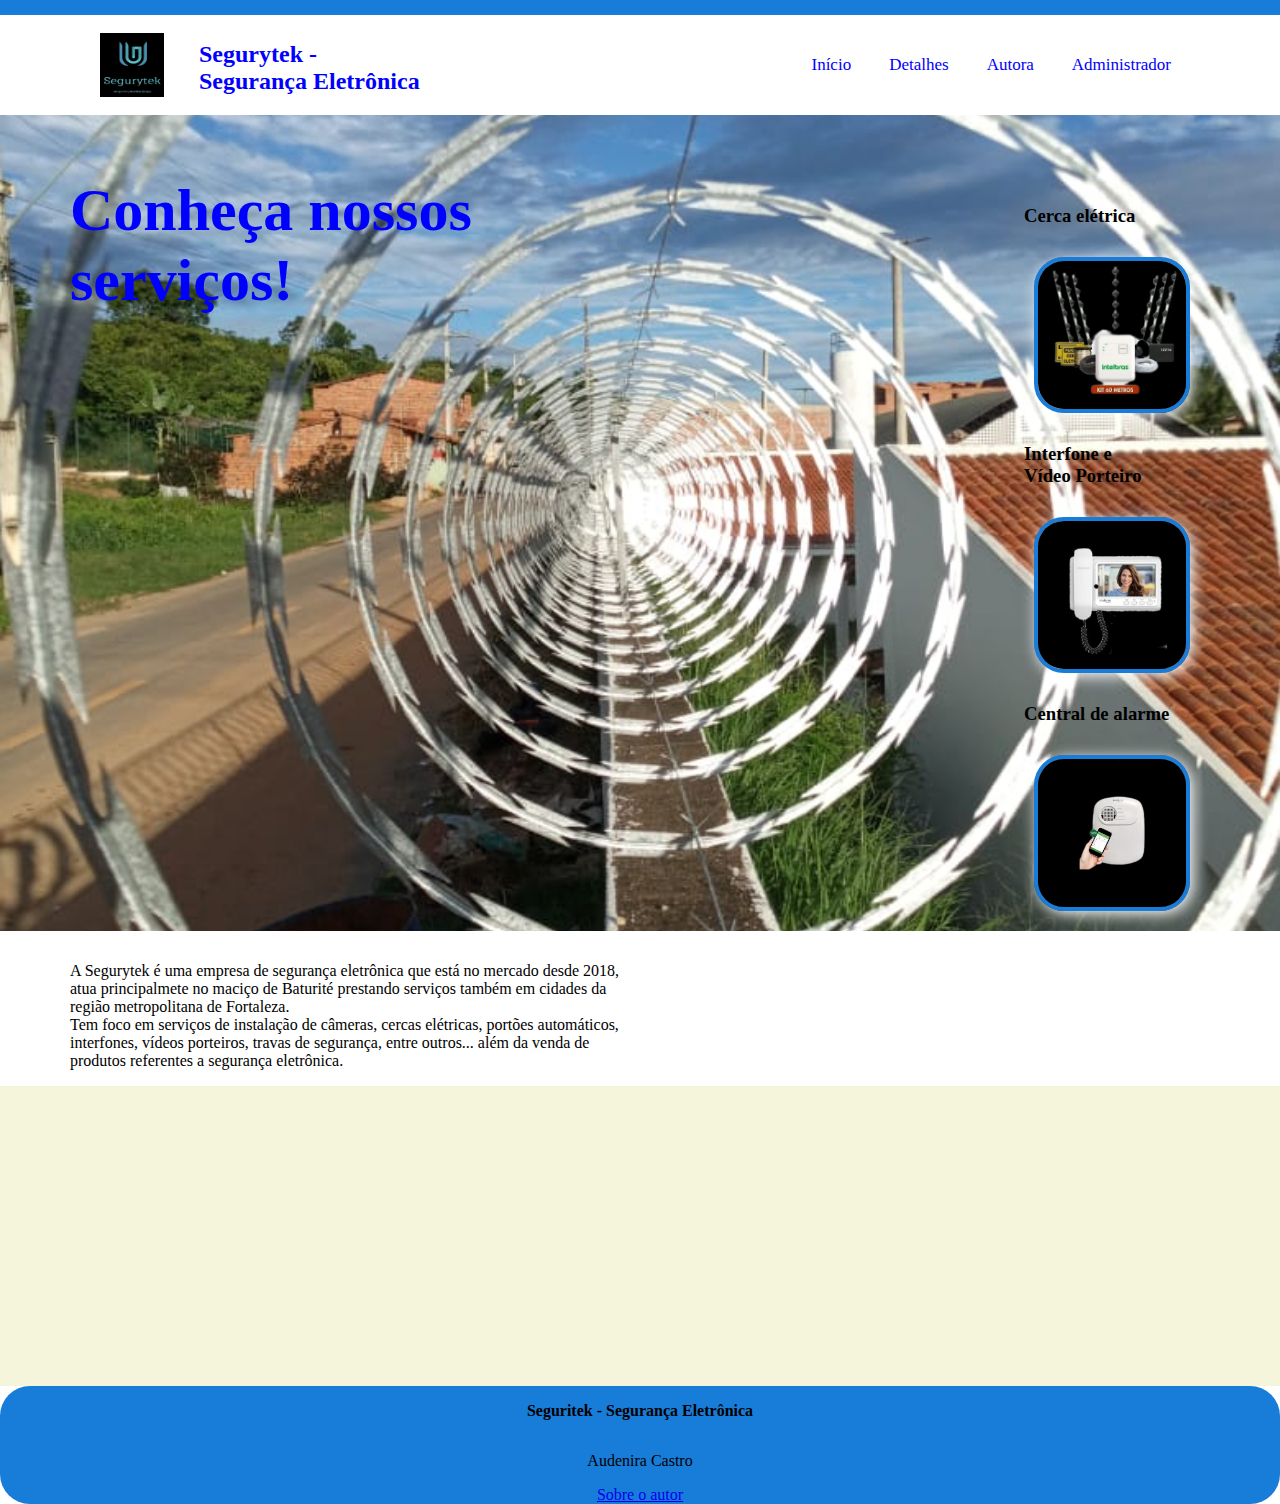
<file: index.html>
<!DOCTYPE html>
<html lang="en">

<head>
    <meta charset="UTF-8">
    <meta http-equiv="X-UA-Compatible" content="IE=edge">
    <meta name="viewport" content="width=device-width, initial-scale=1.0">
    <link rel="stylesheet" href="style2.css">
    <title>Segurytek</title>
    <style>
        
    </style>
</head>

<body>
    <div class="line"> </div>
    <div class="container">
        <header class="topo">
            <div class="logo">
                <img src="logo2.jpeg" alt="logo">
                <h2 class="nome-empresa">Segurytek - <br> Segurança Eletrônica</h2>
            </div>
            <div class="menu">
                <div class="cabecalho-menu">
                    <img src="menu.png" alt="logo">
                </div>
                <ul class="menu1">
                    <li><a href="index.html">Início</a></li>
                    <li><a href="detalhes.html">Detalhes</a></li>
                    <li><a href="autor.html">Autora</a></li>
                    <li><a href="administrador.html">Administrador</a>
                        <ul class="submenu">
                            <a href="cadastrodeusuario.html">Cadastro de Usuário</a>
                            <a href="cadastrodeproduto.html">Cadastro de Produtos</a>


                        </ul>
                    </li>
                </ul>
            </div>
    </div>
    </header>
    <main>

        <section class="banner">
            <div class="container">
                <div class="container-banner">
                    <h4> Conheça nossos <br> serviços!</h4>
                    <div class="banner-imagens">
                        <h3>Cerca elétrica</h3>
                        <img src="cerca-eletrica.jpeg">
                        <h3>Interfone e <br> Vídeo Porteiro</h3>
                        <img src="interfones-e-videos-porteiros.jpeg">
                        <h3>Central de alarme</h3>
                        <img src="inter.jpeg">
                    </div>
                </div>
            </div>
        </section>
        <section class="textos">
            <div class="container">
                <div class="container-textos">
                    <div class="barra"></div>
                    <p>A Segurytek é uma empresa de segurança eletrônica que está no mercado desde 2018,<br> atua
                        principalmete
                        no maciço de Baturité prestando serviços também em cidades da <br> região metropolitana de
                        Fortaleza.<br>
                        Tem foco em serviços de instalação de câmeras, cercas elétricas, portões automáticos,<br>
                        interfones,
                        vídeos porteiros, travas de segurança, entre outros... além da venda de <br>produtos referentes
                        a
                        segurança eletrônica.</p>
                </div>
            </div>
        </section>

        <section class="produtos">
            <div class="container">
                <div class="container-produtos">

                </div>
            </div>
        </section>
    </main>

    <footer style="background-color: #187cd9;">
        <p><b>Seguritek - Segurança Eletrônica</b></p>
        <p> Audenira Castro</p>
        <a href="autor.html"> Sobre o autor</a>
    </footer>
</body>

</html>
</file>
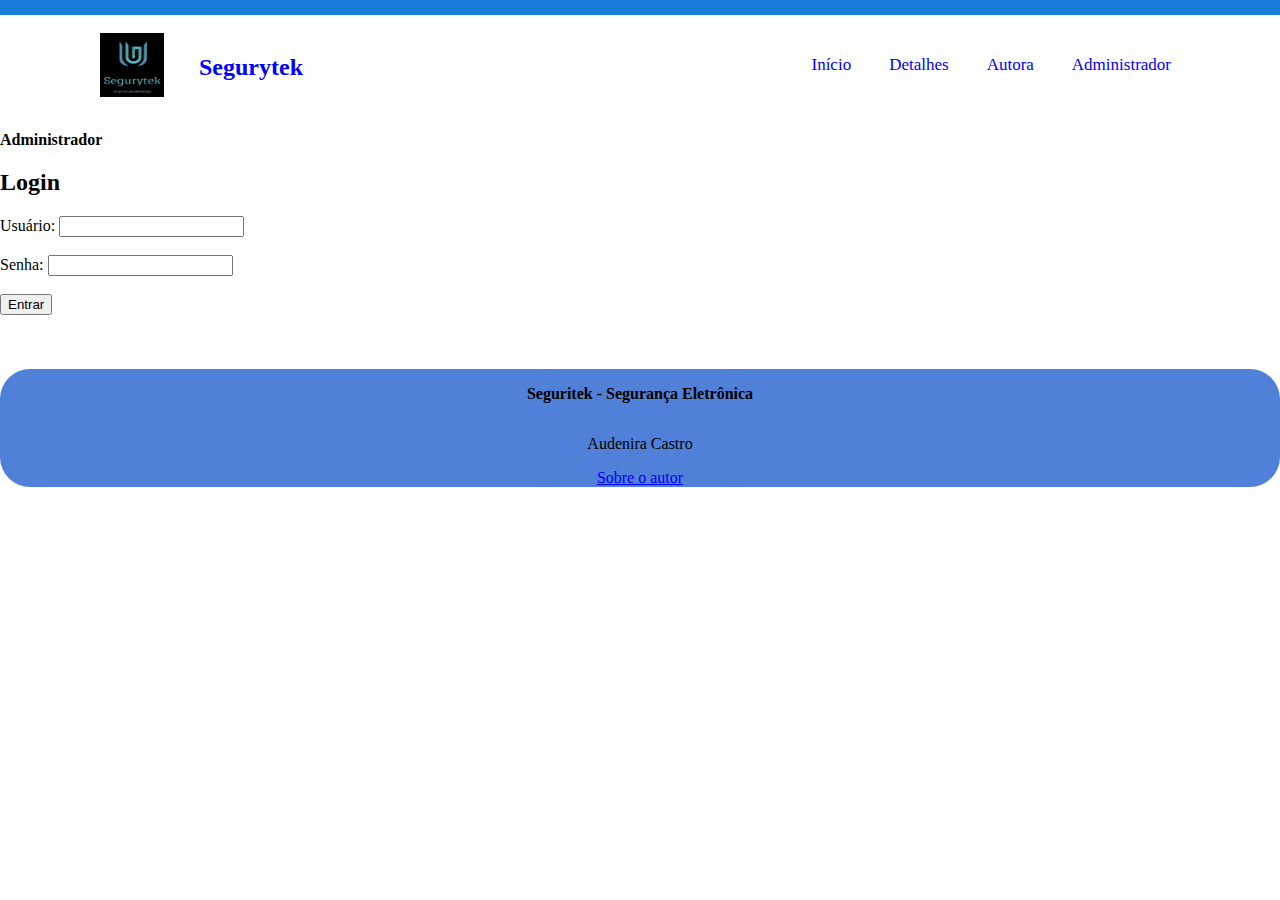
<file: administrador.html>
<!DOCTYPE html>
<html lang="en">
<head>
    <meta charset="UTF-8">
    <meta http-equiv="X-UA-Compatible" content="IE=edge">
    <meta name="viewport" content="width=device-width, initial-scale=1.0">
    <link rel="stylesheet" href="style.css">
    <title>Document</title>
</head>
<body>
    <div class="line4"> </div>
    <div class="container4">
        <header class="topo4">
            <div class="logo">
                <img src="logo2.jpeg" alt="logo" width="100" height="100">
                <h2 class="nome-empresa">Segurytek</h2>
            </div>
            <div class="menu">
                <div class="cabecalho-menu">
                                    </div>
                <ul class="menu1">
                    <li><a href="index.html">Início</a></li>
                    <li><a href="detalhes.html">Detalhes</a></li>
                    <li><a href="autor.html">Autora</a></li>  
                    <li><a href="administrador.html">Administrador</a>
                        <ul class="submenu">
                            <a href="cadastrodeusuario.html">Cadastro de Usuário</a>
                            <a href="cadastrodeproduto.html">Cadastro de Produtos</a>
                        
                    </ul>
                    </ul>
            </div>
    </div> 
        </header>
                      <main class="meio">
            <p><b>Administrador</b></p>
            <form action>
                <h2>Login</h2>
                <label for="usuario">Usuário:</label>
                <input type="text" id="usuario" name="usuario">
<br>
<br>
                <label for="senha">Senha:</label>
                <input type="text" id="senha" name="senha">
<br>
<br>
                <input type="submit" value="Entrar">
            </form>
                              <br>
                              <br>
                              <br>
                                     </main>
        <div class="footer-4">
            <footer style="background-color: rgb(80, 128, 216);">
                <p><b>Seguritek - Segurança Eletrônica</b></p>
                <p> Audenira Castro</p>
                <a href="autor.html"> Sobre o autor</a>
            </footer>
 

</body>

</html>
</file>
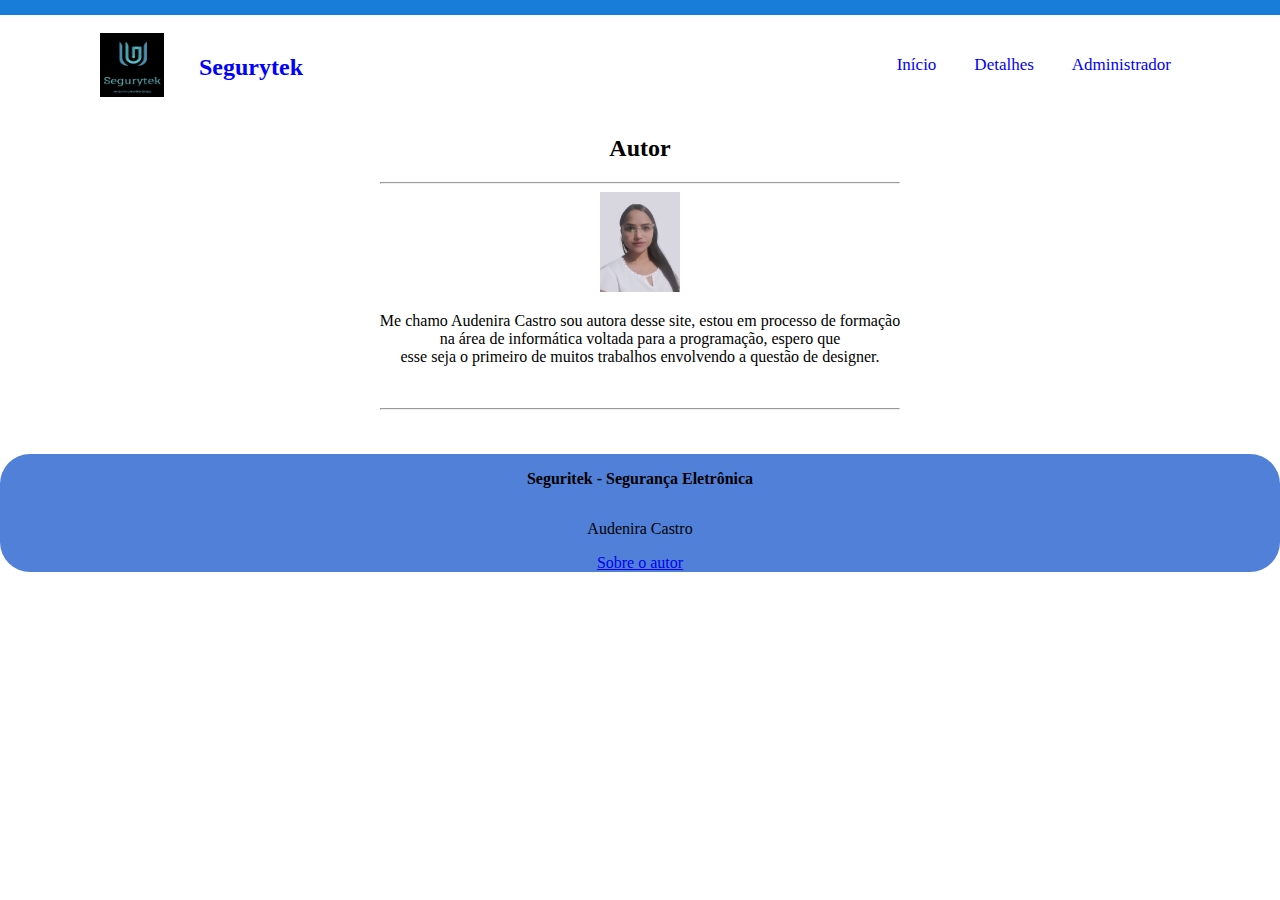
<file: autor.html>
<!DOCTYPE html>
<html lang="en">
<head>
    <meta charset="UTF-8">
    <meta http-equiv="X-UA-Compatible" content="IE=edge">
    <meta name="viewport" content="width=device-width, initial-scale=1.0">
    <link rel="stylesheet" href="style.css">
    <title>Document</title>

</head>

<body>
    <div class="line3"> </div>
    <div class="container3">
        <header class="topo3">
            <div class="logo">
                <img src="logo2.jpeg" alt="logo" width="80" height="100">
                <h2 class="nome-empresa">Segurytek</h2>
            </div>
            <div class="menu">
                <div class="cabecalho-menu">
                    <img src="menu.png">
                </div>
                <ul class="menu1">
                    <li><a href="index.html">Início</a></li>
                    <li><a href="detalhes.html">Detalhes</a></li>
                    <li><a href="administrador.html">Administrador</a>
                        <ul class="submenu">
                            <a href="cadastrodeusuario.html">Cadastro de Usuário</a>
                            <a href="cadastrodeproduto.html">Cadastro de Produtos</a>
                            
                            
                        </ul>
                    </li>
                </ul>
            </div>
    </div>
</header>
    <div class="meio-autor">
        <main>
            <article>
                <h2>Autor</h2>
            </article>
            <hr>
            <section>
                <img src="autor.jpeg" alt="Logo" width="80" height="100">
                <br>
                <p>Me chamo Audenira Castro sou autora desse site, estou  em processo de formação<br> na área de informática voltada para a programação, espero que <br> esse seja o primeiro de muitos trabalhos envolvendo a questão de designer.</p>
                
                <br>
                       </section>
            <hr>
        </main>
    </div>

    <br>
       <br>
    <div class="footer-3">
        <footer style="background-color: rgb(80, 128, 216);">
            <p><b>Seguritek - Segurança Eletrônica</b></p>
            <p> Audenira Castro</p>
            <a href="autor.html"> Sobre o autor</a>
        </footer>
    </div>

</body>

</html>
</file>
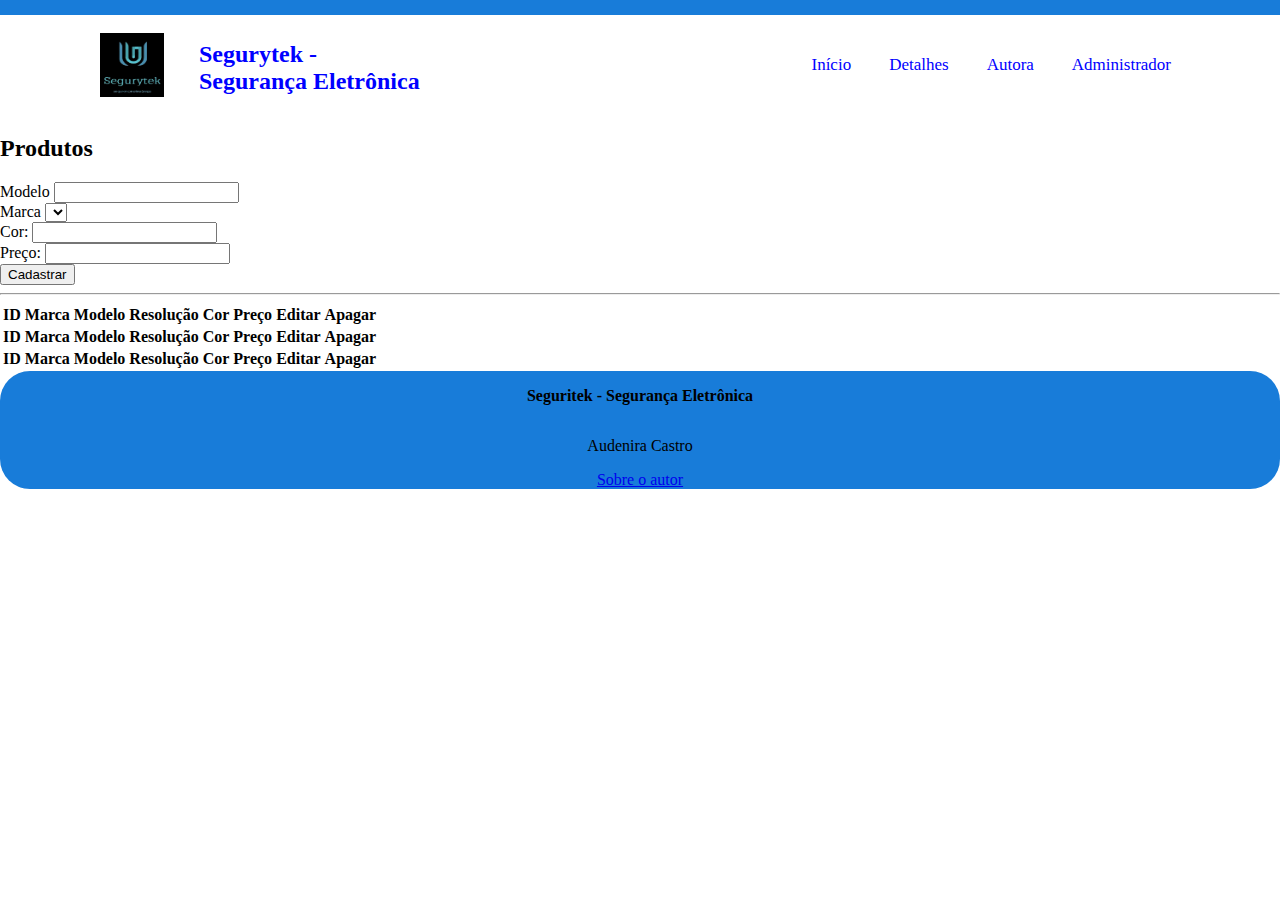
<file: cadastrodeproduto.html>
<!DOCTYPE html>
<html lang="en">
<head>
    <meta charset="UTF-8">
    <meta http-equiv="X-UA-Compatible" content="IE=edge">
    <meta name="viewport" content="width=device-width, initial-scale=1.0">
    <link rel="stylesheet" href="style.css">
    <title>Document</title>
</head>
<body>
    <div class="line"> </div>
    <div class="container">
        <header class="topo">
            <div class="logo">
                <img src="logo2.jpeg" alt="logo">
                <h2 class="nome-empresa">Segurytek - <br> Segurança Eletrônica</h2>
            </div>
            <div class="menu">
                <div class="cabecalho-menu">
                    <img src="menu.png">
                </div>
                             <ul class="menu1">
                    <li><a href="index.html">Início</a></li>
                    <li><a href="detalhes.html">Detalhes</a></li>
                    <li><a href="autor.html">Autora</a></li>
                    <li><a href="administrador.html">Administrador</a>
                        <ul class="submenu">
                            <a href="cadastrodeusuario.html">Cadastro de Usuário</a>
                            <a href="cadastrodeproduto.html">Cadastro de Produtos</a>
                            
                            
                        </ul>
                    </li>
                </ul>
            </div>
    </div>
</header>
            <main>       
    
                    <h2>Produtos</h2>
          <form id="camera-form"
    <label for="modelo">Modelo</label>
    <input type="text" id="modelo" name="Modelo" required>
    <br>
    <label for="marca">Marca</label>
    <select id="intelbras" name="Intelbras">
        <option value="Resolução 360x360"></option>
    </select>  
    <br>
    <label for="cor">Cor:</label>
    <input type="text" id="cor" name="cor" required>
    <br>
    <label for="preco">Preço:</label>
    <input type="text" id="preco" name="preco" required>
    <br>
    <input type="submit" value="Cadastrar">
</form>

<hr>

<table>
    <tr>
    <th>ID</th>
    <th>Marca</th>
    <th>Modelo</th>
    <th>Resolução</th>
    <th>Cor</th>
    <th>Preço</th>
    <th>Editar</th>
    <th>Apagar</th>
</tr>

<tr>
    <th>ID</th>
    <th>Marca</th>
    <th>Modelo</th>
    <th>Resolução</th>
    <th>Cor</th>
    <th>Preço</th>
    <th>Editar</th>
    <th>Apagar</th>
</tr>

<tr>
    <th>ID</th>
    <th>Marca</th>
    <th>Modelo</th>
    <th>Resolução</th>
    <th>Cor</th>
    <th>Preço</th>
    <th>Editar</th>
    <th>Apagar</th>
</tr>

</table>

                   </main>
                   <footer style="background-color: #187cd9;">
                    <p><b>Seguritek - Segurança Eletrônica</b></p>
                    <p> Audenira Castro</p>
                    <a href="autor.html"> Sobre o autor</a>
                </footer>

                <br>
                <br>
                <br>
</body>
</html>
</file>
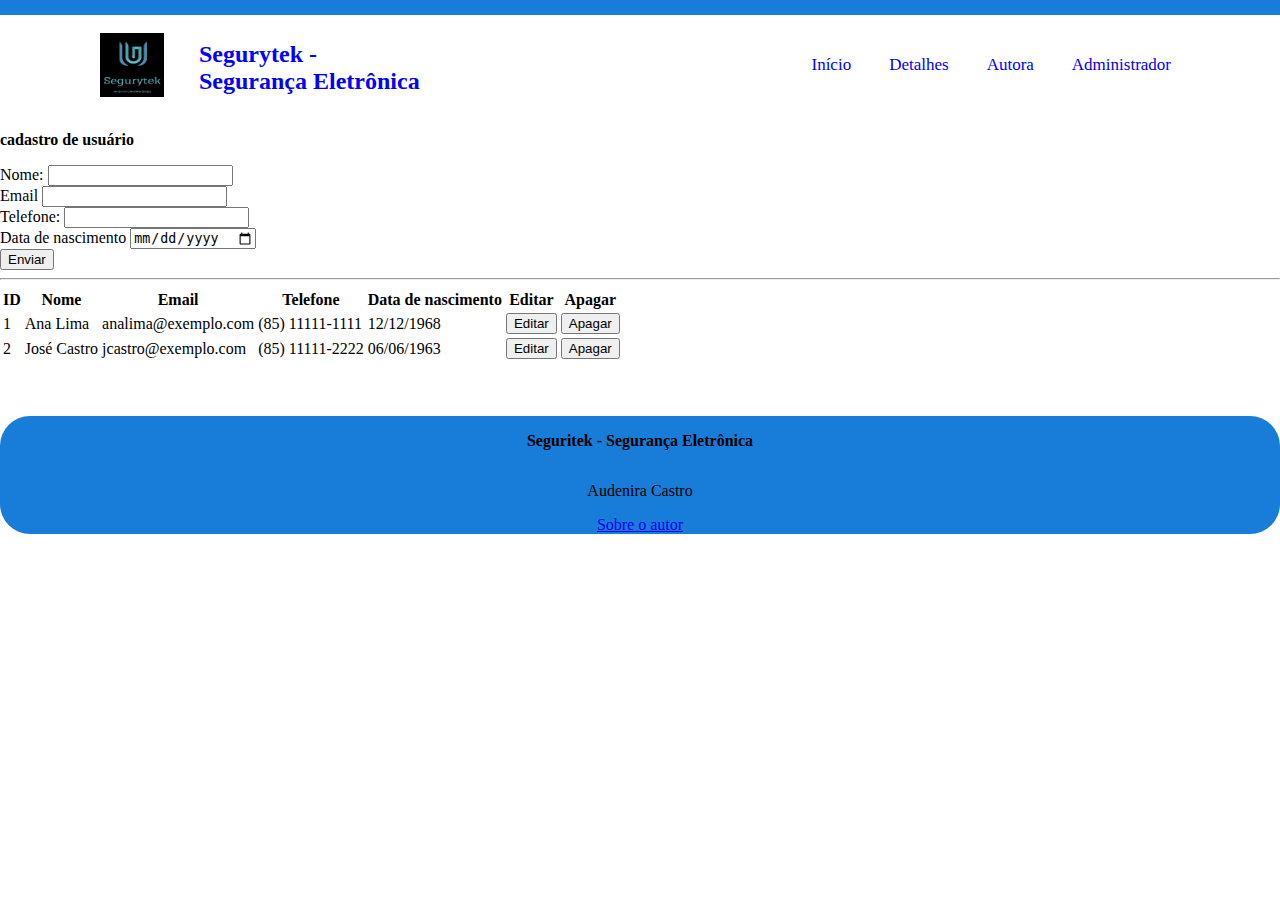
<file: cadastrodeusuario.html>
<!DOCTYPE html>
<html lang="en">
<head>
    <meta charset="UTF-8">
    <meta http-equiv="X-UA-Compatible" content="IE=edge">
    <meta name="viewport" content="width=device-width, initial-scale=1.0">
    <link rel="stylesheet" href="style.css">
    <title>Document</title>
</head>
<body>
    <div class="line"> </div>
    <div class="container">
        <header class="topo">
            <div class="logo">
                <img src="logo2.jpeg" alt="logo" width="100" height="100">
                <h2 class="nome-empresa">Segurytek - <br> Segurança Eletrônica</h2>
            </div>
            <div class="menu">
                <div class="cabecalho-menu">
                        <img src="menu.png">
                </div>
                             <ul class="menu1">
                    <li><a href="index.html">Início</a></li>
                    <li><a href="detalhes.html">Detalhes</a></li>
                    <li><a href="autor.html">Autora</a></li>
                    <li><a href="administrador.html">Administrador</a>
                        <ul class="submenu">
                            <a href="administrador.html">Cadastro de Usuário</a>
                            <a href="administrador.html">Cadastro de Produtos</a>
                            
                            
                        </ul>
                    </li>
                </ul>
            </div>
    </div>
</header>
 
        <main>
            <form class="cadastro-de-usuario">
            <p><b>cadastro de usuário</b></p>
            <label for="name">Nome:</label>
            <input type="text" id="name" name="name"><br>

            <label for="email">Email</label>
            <input type="email" id="email" name="email"><br>

            <label for="phone">Telefone:</label>
            <input type="tel" id="phone" name="phone"><br>

            <label for="birthdate">Data de nascimento</label>
            <input type="date" id="birthdate" name="birthdate"><br>

            <input type="submit" value="Enviar"
            </form>


            <hr>
<div class="table">
            <table>
                <tr>
                    <th>ID</th>
                    <th>Nome</th>
                    <th>Email</th>
                    <th>    Telefone</th>
                    <th>Data de nascimento</th>
                    <th>Editar</th>
                    <th>Apagar</th>
                </tr>

                <tr>
                    <td>1</td>
                    <td>Ana Lima</td>
                    <td>analima@exemplo.com</td>
                    <td>(85) 11111-1111</td>
                    <td>12/12/1968</td>
                    <td><button class="edit-btn">Editar</button></td>
                    <td><button class="delete-btn">Apagar</button></td>
                </tr>
                <tr>
                    <td>2</td>
                    <td>José Castro</td>
                    <td>jcastro@exemplo.com</td>
                    <td>(85) 11111-2222</td>
                    <td>06/06/1963</td>
                    <td><button class="edit-btn">Editar</button></td>
                    <td><button class="delete-btn">Apagar</button></td>
                </tr>

            </table>
        </div>  
                </main>
                <br>
                <br>
                <br>
        <footer style="background-color: #187cd9;">
            <p><b>Seguritek - Segurança Eletrônica</b></p>
            <p> Audenira Castro</p>
            <a href="autor.html"> Sobre o autor</a>
        </footer>

      </body>

</html>
</file>
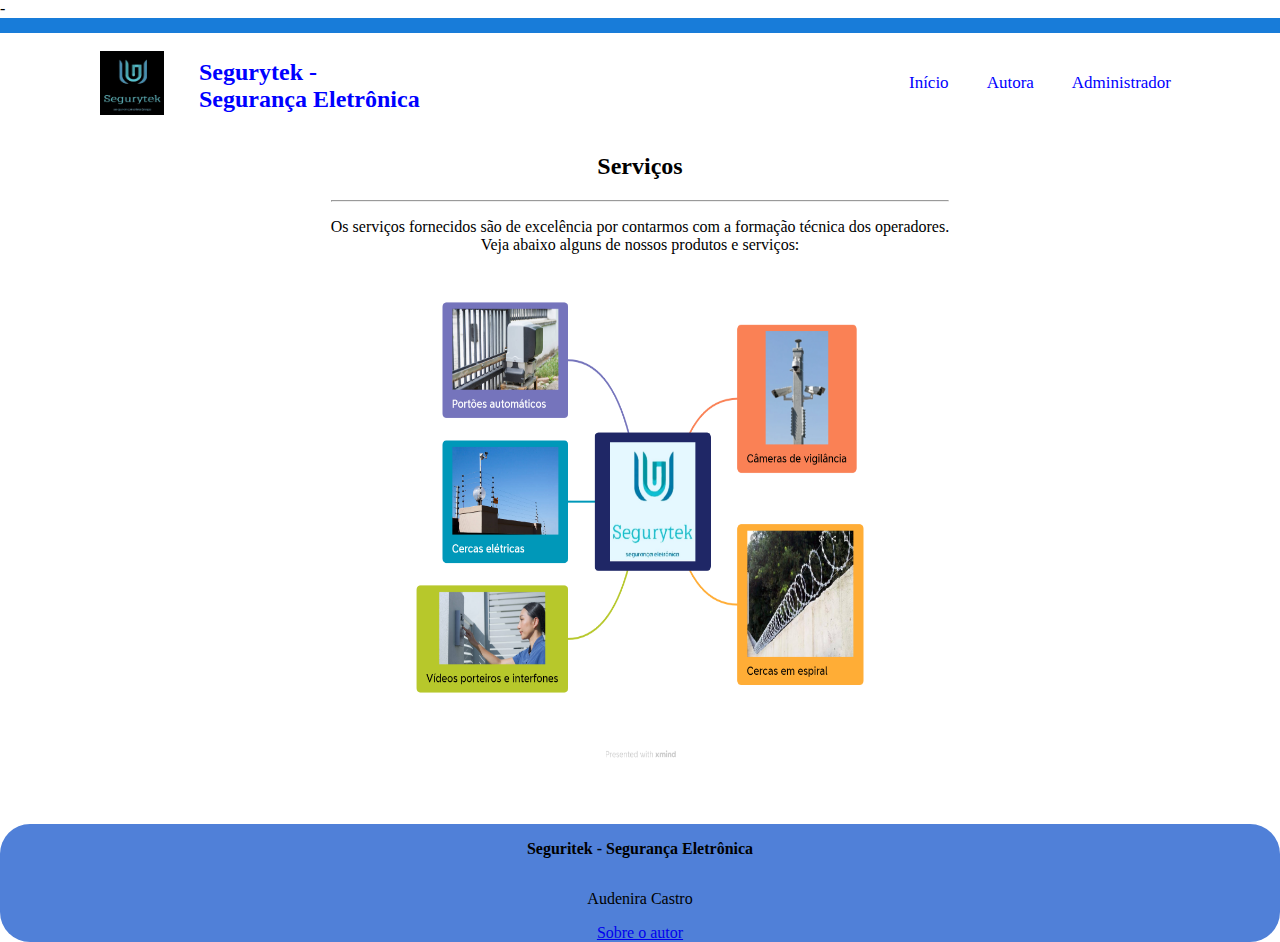
<file: detalhes.html>
-<!DOCTYPE html>
<html lang="en">
<head>
        <meta charset="UTF-8">
    <meta http-equiv="X-UA-Compatible" content="IE=edge">
    <meta name="viewport" content="width=device-width, initial-scale=1.0">
    <link rel="stylesheet" href="style2.css">
    <title>Document</title>
</head>

<body>
    <div class="line"> </div>
    <div class="container">
        <header class="topo">
            <div class="logo">
                <img src="logo2.jpeg" alt="logo">
                <h2 class="nome-empresa">Segurytek - <br> Segurança Eletrônica</h2>
            </div>
            <div class="menu">
                <div class="cabecalho-menu">
                    <img src="menu.png">
                </div>
                <ul class="menu1">
                    <li><a href="index.html">Início</a></li>
                    <li><a href="autor.html">Autora</a></li>
                    <li><a href="administrador.html">Administrador</a>
                        <ul class="submenu">
                            <a href="cadastrodeusuario.html">Cadastro de Usuário</a>
                            <a href="cadastrodeproduto.html">Cadastro de Produtos</a>
                            
                            
                        </ul>
                    </li>
                </ul>
            </div>
    </header>
    
</div>
<div class="meio-detalhes">
        <main>
            <article>
                <h2>Serviços</h2>
            </article>
            <hr>
            <section>
                <p>Os serviços fornecidos são de excelência por contarmos com a formação técnica dos operadores. <br>Veja abaixo alguns de nossos produtos e serviços:</p>
                <img src="servicos.png" alt="Logo" width="500" height="500">
                <br>
           <br>
           <br>
            </section>
                    </main>
    </div>

    <br>
        
    <div class="footer">
        <footer style="background-color: rgb(80, 128, 216);">
            <p><b>Seguritek - Segurança Eletrônica</b></p>
            <p> Audenira Castro</p>
            <a href="autor.html"> Sobre o autor</a>
        </footer>
    </div>

</body>

</html>
</file>
<file: style2.css>
:root {
    --cor-barras: #187cd9;
    --cor-principal: blue;
}
body {
    margin: 0;
}

.container {
    max-width: 1140px;
    margin: auto;


}

.line {
    background-color: var(--cor-barras);
    width: 100%;
    height: 15px;
}

.topo {
    display: flex;
    justify-content: space-between;
    padding: 0px 20px;
    height: 100px;
}

.logo {
    display: flex;
    align-items: center;
}

.logo img {
    padding: 10px;
    width: 64px;
    height: 64px;
}

.nome-empresa {
    padding-top: 50px;
    margin: 35px 25px 80px;
    font-family: Georgia, 'Times New Roman', Times, serif;
    color: var(--cor-principal);
}

.menu {
    display: flex;
    justify-content: center;
    align-items: center;
}

.cabecalho-menu {
    display: none;
}

.menu1 {
    display: flex;
    list-style-type: none;
    margin: 0;
    padding: 0;
}

.menu a {
    font-size: 17px;
    color: #fff;
    padding: 15px 19px;
    text-decoration: none;
    color: var(--cor-principal);
    font-family: Georgia, 'Times New Roman', Times, serif;
}

.menu li:hover>a {
    background-color: var(--cor-principal);
    color: #FFF;
}

.submenu {
    margin-left: -40px;
    padding-top: 10px;
    display: none;
    position: absolute;
}

.menu li:hover>.submenu {
    display: flex;
    flex-direction: column;
}

.submenu a {
    font-size: 16px;
    padding: 10px;
    color: #FFF;
    background-color: var(--cor-principal);
    align-content: end;
}

.banner {
    background-image: url(banner.jpeg);
       background-position: center;
        background-size: cover;
    }

.container-banner {
    display: flex;
    justify-content: space-between;
}

.banner h4 {
    font-size: 60px;
    font-weight: bold;
    font-family: Georgia, 'Times New Roman', Times, serif;
    margin: 0;
    padding-top: 60px;
    line-height: 70px;
    color: var(--cor-principal);
}

.banner-imagens {
    display: flex;
    flex-direction: column;
    padding-top: 80px;
}

.banner-imagens h4{
    width: 110px;
        height: 110px;
        margin: 10px; 
    
    
}

.banner-imagens h3{
        margin: 10px; 
        object-fit: cover;  
        justify-content: right;
}

.banner-imagens img {
    width: 148px;
    height: 148px;
    border: 4px solid var(--cor-barras);
    margin: 20px;
    box-shadow: 3px 3px 15px #FFF;
    border-radius: 30px;
    object-fit: cover;
}

.textos {
    background-color: #FFF;

}

.barra {
    width: 200px;
    height: 15px;
}

.produtos {
    background-color: beige;
}

.container-produtos {
    display: flex;
    height: 300px;
}

.meio-detalhes{
     color: black;
    flex-grow: 1;
    display: flex;
    flex-direction: column;
    justify-content: center;
    align-items: center;
    padding: 50x 20px;
    text-align: center;
    border-radius: 30px;
}
.meio{
    flex-grow: 1;
    display: flex;
    flex-direction: column;
    justify-content: center;
    align-items: center;
    padding: 50x 20px;
    text-align: center;
    }
}

@media (min-width:768px) and (max-width:1024px) {
    .container {
        margin: auto;
        max-width: 1024px;
    }

    .container-banner {
        margin-left: 30px;
    }

    .menu1 {
        display: none;
    }

    .cabecalho-menu {
        display: block;
    }
}

@media (min-width:425px) and (max-width:767px) {
    .container {
        margin: auto;
        max-width: 767px;
    }

    .container-banner {
        margin-left: 30px;
    }

    .banner h4 {
        font-size: 40px;
        padding-top: 40px;
        line-height: 40px;
    }

    .banner-imagens img {
        width: 110px;
        height: 110px;
        margin: 10px;
    }

    .menu1 {
        display: none;
    }

    .cabecalho-menu {
        display: block;
    }

    .cabecalho-menu img {
        width: 48px;
        height: 48px;
    }
}

@media (min-width:320px) and (max-width:424px) {
    .container {
        margin: auto;
        max-width: 425px;
    }

    .container-banner {
        margin-left: 30px;
    }

    .banner h4 {
        font-size: 25px;
        padding-top: 40px;
        line-height: 25px;
    }

    .banner-imagens img {
        width: 80px;
        height: 80px;
        margin: 7px;
    }

    .menu1 {
        display: none;
    }

    .cabecalho-menu {
        display: block;
    }

    .cabecalho-menu img {
        width: 48px;
        height: 48px;
    }

    .logo img {
        padding: 3px;
        width: 48px;
        height: 48px;
    }

    .nome-empresa {
        padding-top: 25px;
        font-size: 15px;
        margin: 20px 20px 40px;
}
}
footer{
    background-color: #187cd9;
    color: black;
    flex-grow: 1;
    display: flex;
    flex-direction: column;
    justify-content: center;
    align-items: center;
    padding: 50x 20px;
    text-align: center;
    border-radius: 30px;
}
</file>
<file: style.css>
:root {
    --cor-barras: #187cd9;
    --cor-principal: blue;
}

body {
    margin: 0;
}

.container {
    max-width: 1140px;
    margin: auto;


}

.line {
    background-color: var(--cor-barras);
    width: 100%;
    height: 15px;
}

.topo {
    display: flex;
    justify-content: space-between;
    padding: 0px 20px;
    height: 100px;
}

.logo {
    display: flex;
    align-items: center;
}

.logo img {
    padding: 10px;
    width: 64px;
    height: 64px;
}

.nome-empresa {
    padding-top: 50px;
    margin: 35px 25px 80px;
    font-family: Georgia, 'Times New Roman', Times, serif;
    color: var(--cor-principal);
}

.menu {
    display: none;
    
}

.cabecalho-menu {
    background-color: black;
    display: block;
}

.menu1 {
   
    display: flex;
    list-style-type: none;
    margin: 0;
    padding: 0;
}

.menu a {
    font-size: 17px;
    color: #fff;
    padding: 15px 19px;
    text-decoration: none;
    color: var(--cor-principal);
    font-family: Georgia, 'Times New Roman', Times, serif;
}

.menu li:hover>a {
    background-color: var(--cor-principal);
    color: #FFF;
}

.submenu {
    margin-left: -40px;
    padding-top: 10px;
    display: none;
    position: absolute;
}

.menu li:hover>.submenu {
    display: flex;
    flex-direction: column;
}

.submenu a {
    font-size: 16px;
    padding: 10px;
    color: #FFF;
    background-color: var(--cor-principal);
    align-content: end;
}

.banner {
    background-image: url(banner.jpeg);
       background-position: center;
        background-size: cover;
    }

.container-banner {
    display: flex;
    justify-content: space-between;
}

.banner h4 {
    font-size: 60px;
    font-weight: bold;
    font-family: Georgia, 'Times New Roman', Times, serif;
    margin: 0;
    padding-top: 60px;
    line-height: 70px;
    color: var(--cor-principal);
}

.banner-imagens {
    display: flex;
    flex-direction: column;
    padding-top: 80px;
}

.banner-imagens h4{
    width: 110px;
        height: 110px;
        margin: 10px; 
    
    
}

.banner-imagens h3{
        margin: 10px; 
        object-fit: cover;  
        justify-content: right;
}

.banner-imagens img {
    width: 148px;
    height: 148px;
    border: 4px solid var(--cor-barras);
    margin: 20px;
    box-shadow: 3px 3px 15px #FFF;
    border-radius: 30px;
    object-fit: cover;
}

.textos {
    background-color: #FFF;

}

.barra {
    width: 200px;
    height: 15px;
}

.produtos {
    background-color: beige;
}

.container-produtos {
    display: flex;
    height: 300px;
}

@media (min-width:768px) and (max-width:1024px) {
    .container {
        margin: auto;
        max-width: 1024px;
    }

    .container-banner {
        margin-left: 30px;
    }

    .menu1 {
        display: none;
    }

    .cabecalho-menu {
        display: block;
    }
    .cabecalho-menu img{
        height: 100px;
        width: 100px;
    }
}

@media (min-width:425px) and (max-width:767px) {
    .container {
        margin: auto;
        max-width: 767px;
    }

    .container-banner {
        margin-left: 30px;
    }

    .banner h4 {
        font-size: 40px;
        padding-top: 40px;
        line-height: 40px;
    }

    .banner-imagens img {
        width: 110px;
        height: 110px;
        margin: 10px;
    }

    .menu1 {
        display: none;
    }

    .cabecalho-menu {
        display: block;
    }

    .cabecalho-menu img {
        width: 48px;
        height: 48px;
    }
}

@media (min-width:320px) and (max-width:424px) {
    .container {
        margin: auto;
        max-width: 425px;
    }

    .container-banner {
        margin-left: 30px;
    }

    .banner h4 {
        font-size: 25px;
        padding-top: 40px;
        line-height: 25px;
    }

    .banner-imagens img {
        width: 80px;
        height: 80px;
        margin: 7px;
    }

    .menu1 {
        display: none;
    }

    .cabecalho-menu {
        display: block;
    }

    .cabecalho-menu img {
        width: 48px;
        height: 48px;
    }

    .logo img {
        padding: 3px;
        width: 48px;
        height: 48px;
    }

    .nome-empresa {
        padding-top: 25px;
        font-size: 15px;
        margin: 20px 20px 40px;
}
}
footer{
    background-color: #187cd9;
    color: black;
    flex-grow: 1;
    display: flex;
    flex-direction: column;
    justify-content: center;
    align-items: center;
    padding: 50x 20px;
    text-align: center;
    border-radius: 30px;
}

:root {
    --cor-barras: #187cd9;
    --cor-principal: blue;
}

body {
    margin: 0;
}

.container2 {
    max-width: 1140px;
    margin: auto;


}

.line2 {
    background-color: var(--cor-barras);
    width: 100%;
    height: 15px;
}

.topo2 {
    display: flex;
    justify-content: space-between;
    padding: 0px 20px;
    height: 100px;
}

.logo {
    display: flex;
    align-items: center;
}

.logo img {
    padding: 10px;
    width: 64px;
    height: 64px;
}

.nome-empresa {
    padding-top: 50px;
    margin: 35px 25px 80px;
    font-family: Georgia, 'Times New Roman', Times, serif;
    color: var(--cor-principal);
}

.menu {
    display: flex;
    justify-content: center;
    align-items: center;
}

.cabecalho-menu {
    display: none;
}

.menu1 {
    display: flex;
    list-style-type: none;
    margin: 0;
    padding: 0;
}

.menu a {
    font-size: 17px;
    color: #fff;
    padding: 15px 19px;
    text-decoration: none;
    color: var(--cor-principal);
    font-family: Georgia, 'Times New Roman', Times, serif;
}

.menu li:hover>a {
    background-color: var(--cor-principal);
    color: #FFF;
}

.submenu {
    margin-left: -40px;
    padding-top: 10px;
    display: none;
    position: absolute;
   }

.menu li:hover>.submenu {
    display: flex;
    flex-direction: column;
}

.submenu a {
    font-size: 16px;
    padding: 10px;
    color: #FFF;
    background-color: var(--cor-principal);
    align-content: end;
}

.meio-detalhes{
    flex-grow: 2;
    display: flex;
    flex-direction: column;
    justify-content: center;
    align-items: center;
    padding: 50x 20px;
    text-align: center;
}

.footer-2{
    background-color: rgb(80, 128, 216);
    color: black;
    flex-grow: 2;
    display: flex;
    flex-direction: column;
    justify-content: center;
    align-items: center;
    padding: 50x 20px;
    text-align: center;
    border-radius: 30px;
}

:root {
    --cor-barras: #187cd9;
    --cor-principal: blue;
}

body {
    margin: 0;
}

.container3 {
    max-width: 1140px;
    margin: auto;


}

.line3 {
    background-color: var(--cor-barras);
    width: 100%;
    height: 15px;
}

.topo3 {
    display: flex;
    justify-content: space-between;
    padding: 0px 20px;
    height: 100px;
}

.logo {
    display: flex;
    align-items: center;
}

.logo img {
    padding: 10px;
    width: 64px;
    height: 64px;
}

.nome-empresa {
    padding-top: 50px;
    margin: 35px 25px 80px;
    font-family: Georgia, 'Times New Roman', Times, serif;
    color: var(--cor-principal);
}

.menu {
    display: flex;
    justify-content: center;
    align-items: center;
}

.cabecalho-menu {
    display: none;
}

.menu1 {
    display: flex;
    list-style-type: none;
    margin: 0;
    padding: 0;
}

.menu a {
    font-size: 17px;
    color: #fff;
    padding: 15px 19px;
    text-decoration: none;
    color: var(--cor-principal);
    font-family: Georgia, 'Times New Roman', Times, serif;
}

.menu li:hover>a {
    background-color: var(--cor-principal);
    color: #FFF;
}

.submenu {
    margin-left: -40px;
    padding-top: 10px;
    display: none;
    position: absolute;
   }

.menu li:hover>.submenu {
    display: flex;
    flex-direction: column;
}

.submenu a {
    font-size: 16px;
    padding: 10px;
    color: #FFF;
    background-color: var(--cor-principal);
    align-content: end;
}

.meio-autor{
    flex-grow: 2;
    display: flex;
    flex-direction: column;
    justify-content: center;
    align-items: center;
    padding: 50x 20px;
    text-align: center;
}

.footer-3{
    background-color: rgb(80, 128, 216);
    color: black;
    flex-grow: 2;
    display: flex;
    flex-direction: column;
    justify-content: center;
    align-items: center;
    padding: 30x 10px;
    text-align: center;
    border-radius: 30px;
}

:root {
    --cor-barras: #187cd9;
    --cor-principal: blue;
}

body {
    margin: 0;
}

.container4 {
    max-width: 1140px;
    margin: auto;
}

.line4 {
    background-color: var(--cor-barras);
    width: 100%;
    height: 15px;
}

.topo4 {
    display: flex;
    justify-content: space-between;
    padding: 0px 20px;
    height: 100px;
}

.logo {
    display: flex;
    align-items: center;
}

.logo img {
    padding: 10px;
    width: 64px;
    height: 64px;
}

.nome-empresa {
    padding-top: 50px;
    margin: 35px 25px 80px;
    font-family: Georgia, 'Times New Roman', Times, serif;
    color: var(--cor-principal);
}

.menu {
    display: flex;
    justify-content: center;
    align-items: center;
}

.cabecalho-menu {
    display: none;
}

.menu1 {
    display: flex;
    list-style-type: none;
    margin: 0;
    padding: 0;
}

.menu a {
    font-size: 17px;
    color: #fff;
    padding: 15px 19px;
    text-decoration: none;
    color: var(--cor-principal);
    font-family: Georgia, 'Times New Roman', Times, serif;
}

.menu li:hover>a {
    background-color: var(--cor-principal);
    color: #FFF;
}

.submenu {
    margin-left: -40px;
    padding-top: 10px;
    display: none;
    position: absolute;
    }

.menu li:hover>.submenu {
    display: flex;
    flex-direction: column;
}

.submenu a {
    font-size: 16px;
    padding: 10px;
    color: #FFF;
    background-color: var(--cor-principal);
    align-content: end;
}

.form-action{
    flex-grow: 2;
    display: flex;
    flex-direction: column;
    justify-content: center;
    align-items: center;
    padding: 50x 20px;
    text-align: center;
    border: #187cd9;
    border-radius: 20px;
}

.footer-4{
    background-color: rgb(80, 128, 216);
    color: black;
    flex-grow: 2;
    display: flex;
    flex-direction: column;
    justify-content: center;
    align-items: center;
    padding: 30x 10px;
    text-align: center;
    border-radius: 30px;
}
</file>
